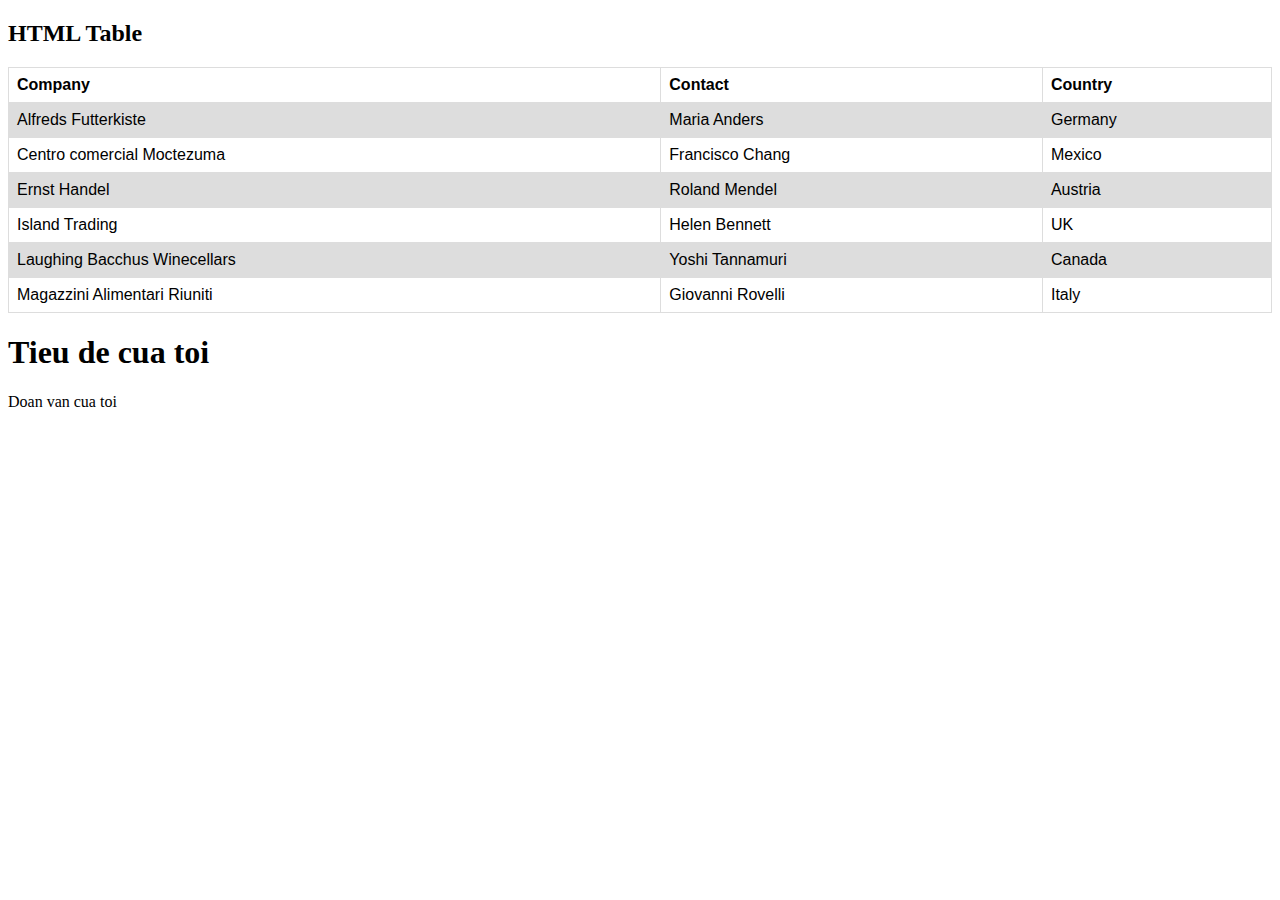
<file: index.html>
<!DOCTYPE html>
<html>

<head>
  <title>Day la website cua toi</title>


  <style>
    table {
      font-family: arial, sans-serif;
      border-collapse: collapse;
      width: 100%;
    }

    td,
    th {
      border: 1px solid #dddddd;
      text-align: left;
      padding: 8px;
    }

    tr:nth-child(even) {
      background-color: #dddddd;
    }
  </style>
</head>

<body>

  <h2>HTML Table</h2>

  <table>
    <tr>
      <th>Company</th>
      <th>Contact</th>
      <th>Country</th>
    </tr>
    <tr>
      <td>Alfreds Futterkiste</td>
      <td>Maria Anders</td>
      <td>Germany</td>
    </tr>
    <tr>
      <td>Centro comercial Moctezuma</td>
      <td>Francisco Chang</td>
      <td>Mexico</td>
    </tr>
    <tr>
      <td>Ernst Handel</td>
      <td>Roland Mendel</td>
      <td>Austria</td>
    </tr>
    <tr>
      <td>Island Trading</td>
      <td>Helen Bennett</td>
      <td>UK</td>
    </tr>
    <tr>
      <td>Laughing Bacchus Winecellars</td>
      <td>Yoshi Tannamuri</td>
      <td>Canada</td>
    </tr>
    <tr>
      <td>Magazzini Alimentari Riuniti</td>
      <td>Giovanni Rovelli</td>
      <td>Italy</td>
    </tr>
  </table>

  <h1>Tieu de cua toi</h1>
  <p>Doan van cua toi</p>

</body>

</html>
</file>
